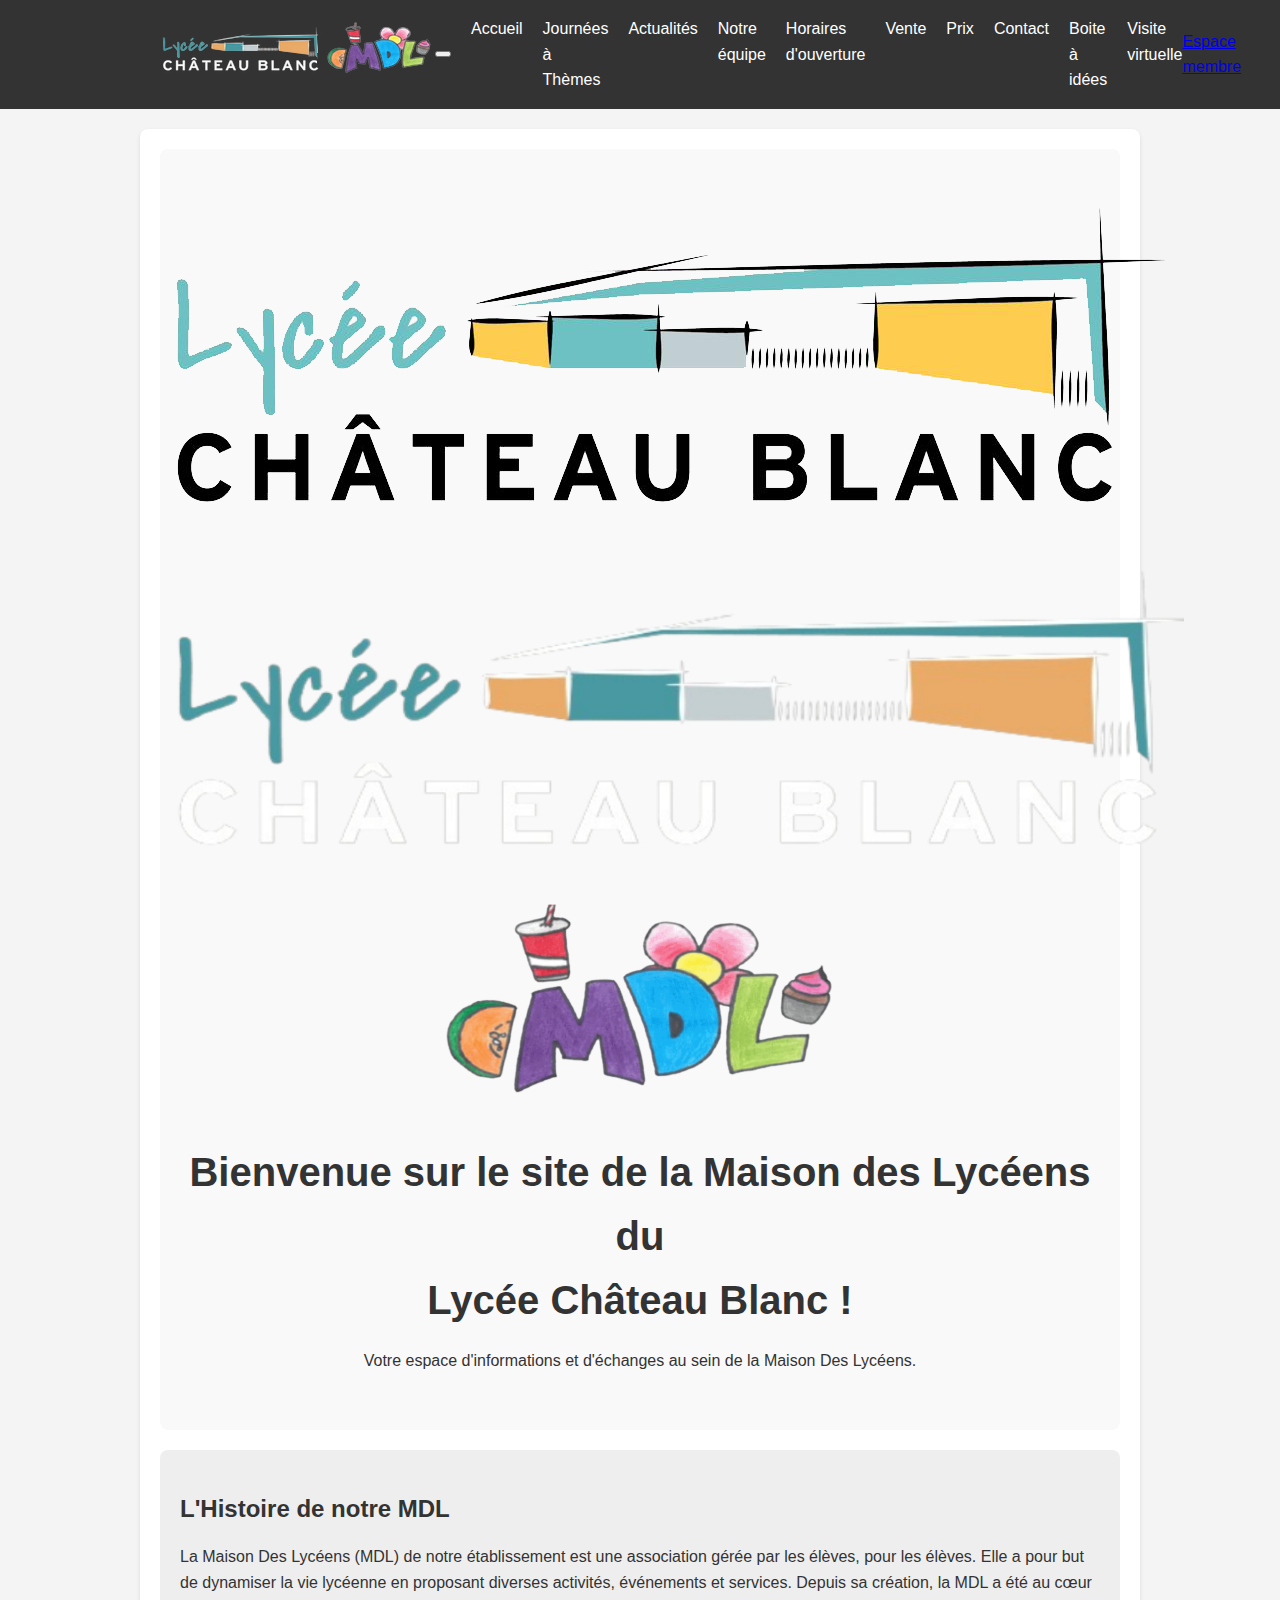
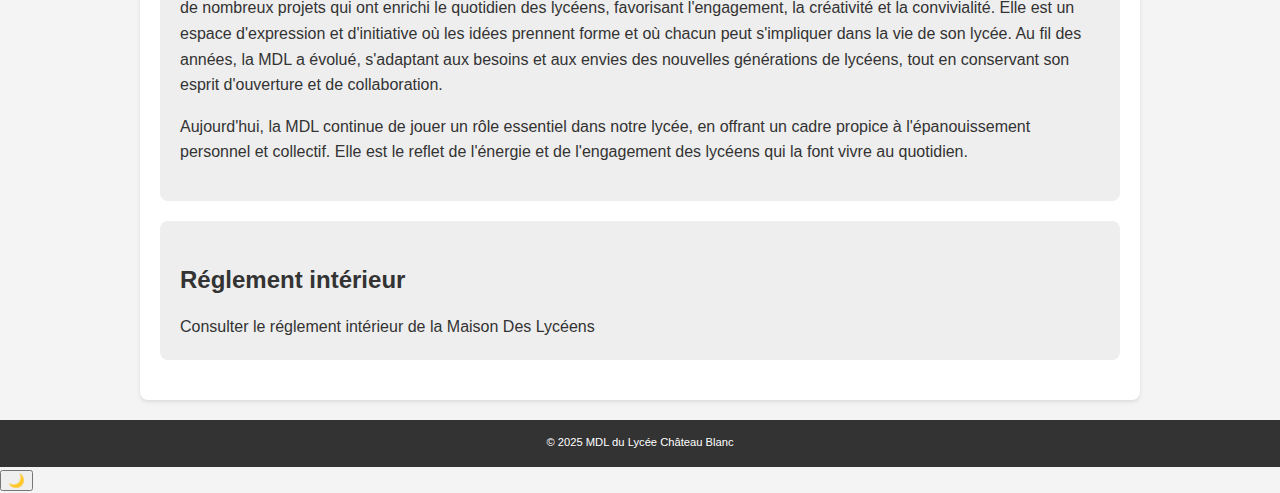
<file: index.html>
<!DOCTYPE html>
<html lang="fr">
<head>
    <meta charset="UTF-8">
    <meta name="viewport" content="width=device-width, initial-scale=1.0">

    <meta name="google-site-verification" content="rT7FhVtgQ3VDwmpmEIGLUB0xlYUB9ziTsrN9BKJCKbk" />
    <meta property="og:site_name" content="Accueil - MDL Château Blanc" />
    <meta property="og:title" content="Accueil - MDL Château Blanc" />
    <link rel="apple-touch-icon" href="images/logos/mdl-onglet.png" sizes="180x180">
    <meta property="og:image" content="images/logos/mdl-onglet.png" />

    <title>Accueil - MDL Château Blanc</title>
    <link rel="stylesheet" href="style.css">
    <link rel="website icon" type="png" href="images/logos/mdl-onglet.png">
    <style>
        /* Ajout de ces styles pour que le lien dans h1 ressemble au titre */
        h1 a {
            color: inherit; /* Le lien hérite de la couleur du titre h1 */
            text-decoration: none; /* Supprime le soulignement du lien */
        }

        section a {
            color: inherit; /* Le lien hérite de la couleur du titre h1 */
            text-decoration: none; /* Supprime le soulignement du lien */
        }

        h1 a:hover,
        h1 a:focus {
            text-decoration: underline; /* Ajoute un soulignement au survol ou à la sélection */
            color: #0066cc; /* Change de couleur au survol pour un meilleur feedback */
        }
    </style>
</head>
<body>
    <header>
        <nav>
            <div class="logo"><a href="https://mdl-lptcb.vercel.app"><img src="/images/logos/mdl-lycee-sombre.png"></a></div>
            <button class="hamburger-menu">
                <span></span>
                <span></span>
                <span></span>
            </button>
            <ul class="nav-links">
                <li><a href="index.html">Accueil</a></li>
                <li><a href="journees-thematiques.html">Journées à Thèmes</a></li>
                <li><a href="actualites.html">Actualités</a></li>
                <li><a href="trombinoscope.html">Notre équipe</a></li>
                <li><a href="horaires.html">Horaires d'ouverture</a></li>
                <li><a href="vente.html">Vente</a></li>
                <li><a href="prix.html">Prix</a></li>
                <li><a href="contact.html">Contact</a></li>
                <li><a href="boite-a-idee.html">Boite à idées</a></li>
                <li><a href="https://my.matterport.com/show/?m=zjwMjjYAivi" target="_blank">Visite virtuelle</a></li>
            </ul>
            <a href="https://page-de-connexion-html.vercel.app" class="login-button">Espace membre</a>
        </nav>
    </header>
    <main class="container">
        <section class="hero">
            <div class="logo-container">
                <img src="images/logos/lycee.png" alt="Logo Lycée" class="light-mode-logo">
                <img src="images/logos/lycee-sombre.png" alt="Logo Lycée Sombre" class="dark-mode-logo">
                <img src="images/logos/mdl.png" alt="Logo MDL">
            </div>
            <h1>Bienvenue sur le site de la Maison des Lycéens du<br><a href="https://www.lycee-chateaublanc.net/">Lycée Château Blanc</a> !</h1>
            <p>Votre espace d'informations et d'échanges au sein de la Maison Des Lycéens.</p>
        </section>

        <section class="history-section">
            <h2>L'Histoire de notre MDL</h2>
            <p>La Maison Des Lycéens (MDL) de notre établissement est une association gérée par les élèves, pour les élèves. Elle a pour but de dynamiser la vie lycéenne en proposant diverses activités, événements et services. Depuis sa création, la MDL a été au cœur de nombreux projets qui ont enrichi le quotidien des lycéens, favorisant l'engagement, la créativité et la convivialité. Elle est un espace d'expression et d'initiative où les idées prennent forme et où chacun peut s'impliquer dans la vie de son lycée. Au fil des années, la MDL a évolué, s'adaptant aux besoins et aux envies des nouvelles générations de lycéens, tout en conservant son esprit d'ouverture et de collaboration.</p>
            <p>Aujourd'hui, la MDL continue de jouer un rôle essentiel dans notre lycée, en offrant un cadre propice à l'épanouissement personnel et collectif. Elle est le reflet de l'énergie et de l'engagement des lycéens qui la font vivre au quotidien.</p>
        </section>

        <section class="history-section">
            <h2>Réglement intérieur</h2>
            <a href="public_files/reglements/mdl-lptcb.pdf">Consulter le réglement intérieur de la Maison Des Lycéens</a>
        </section>

    </main>

    <footer>
        <p>&copy; 2025 MDL du Lycée Château Blanc</p>
    </footer>

    <button id="darkModeToggle" class="dark-mode-toggle">
        🌙
    </button>

    <script src="script.js"></script>
</body>
</html>
</file>
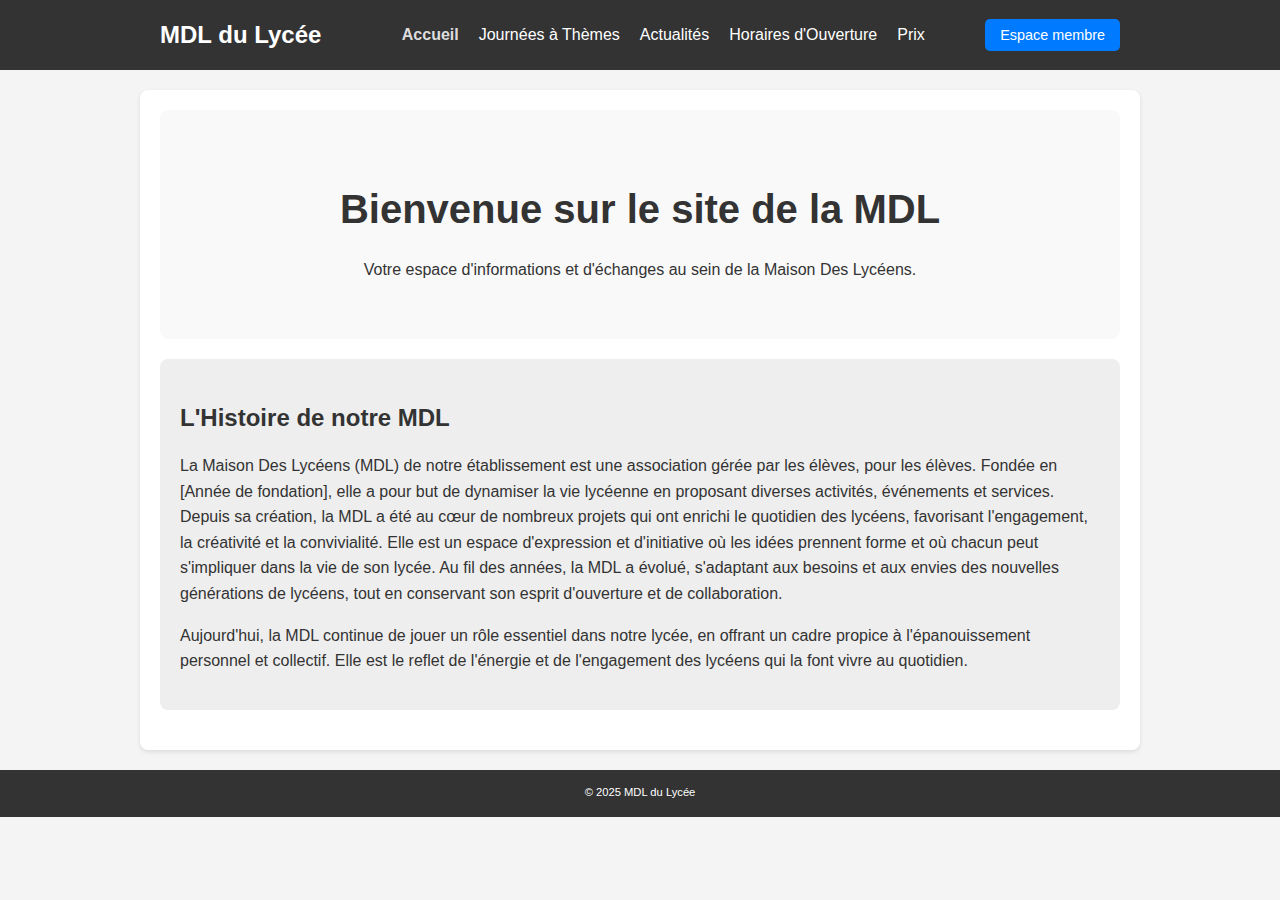
<file: accueil.html>
<!DOCTYPE html>
<html lang="fr">
<head>
    <meta charset="UTF-8">
    <meta name="viewport" content="width=device-width, initial-scale=1.0">
    <title>Accueil - MDL du Lycée</title>
    <link rel="stylesheet" href="style.css">
</head>
<body>
    <header>
        <nav>
            <div class="logo">MDL du Lycée</div>
            <ul>
                <li><a href="accueil.html" class="active">Accueil</a></li>
                <li><a href="journees-thematiques.html">Journées à Thèmes</a></li>
                <li><a href="actualites.html">Actualités</a></li>
                <li><a href="horaires.html">Horaires d'Ouverture</a></li>
                <li><a href="prix.html">Prix</a></li>
            </ul>
            <div class="login-button">
                <a href="https://page-de-connexion-html.vercel.app">Espace membre</a>
            </div>
        </nav>
    </header>

    <main class="container">
        <section class="hero">
            <h1>Bienvenue sur le site de la MDL</h1>
            <p>Votre espace d'informations et d'échanges au sein de la Maison Des Lycéens.</p>
        </section>

        <section class="history-section">
            <h2>L'Histoire de notre MDL</h2>
            <p>La Maison Des Lycéens (MDL) de notre établissement est une association gérée par les élèves, pour les élèves. Fondée en [Année de fondation], elle a pour but de dynamiser la vie lycéenne en proposant diverses activités, événements et services. Depuis sa création, la MDL a été au cœur de nombreux projets qui ont enrichi le quotidien des lycéens, favorisant l'engagement, la créativité et la convivialité. Elle est un espace d'expression et d'initiative où les idées prennent forme et où chacun peut s'impliquer dans la vie de son lycée. Au fil des années, la MDL a évolué, s'adaptant aux besoins et aux envies des nouvelles générations de lycéens, tout en conservant son esprit d'ouverture et de collaboration.</p>
            <p>Aujourd'hui, la MDL continue de jouer un rôle essentiel dans notre lycée, en offrant un cadre propice à l'épanouissement personnel et collectif. Elle est le reflet de l'énergie et de l'engagement des lycéens qui la font vivre au quotidien.</p>
        </section>
    </main>

    <footer>
        <p>&copy; 2025 MDL du Lycée</p>
    </footer>
</body>
</html>
</file>
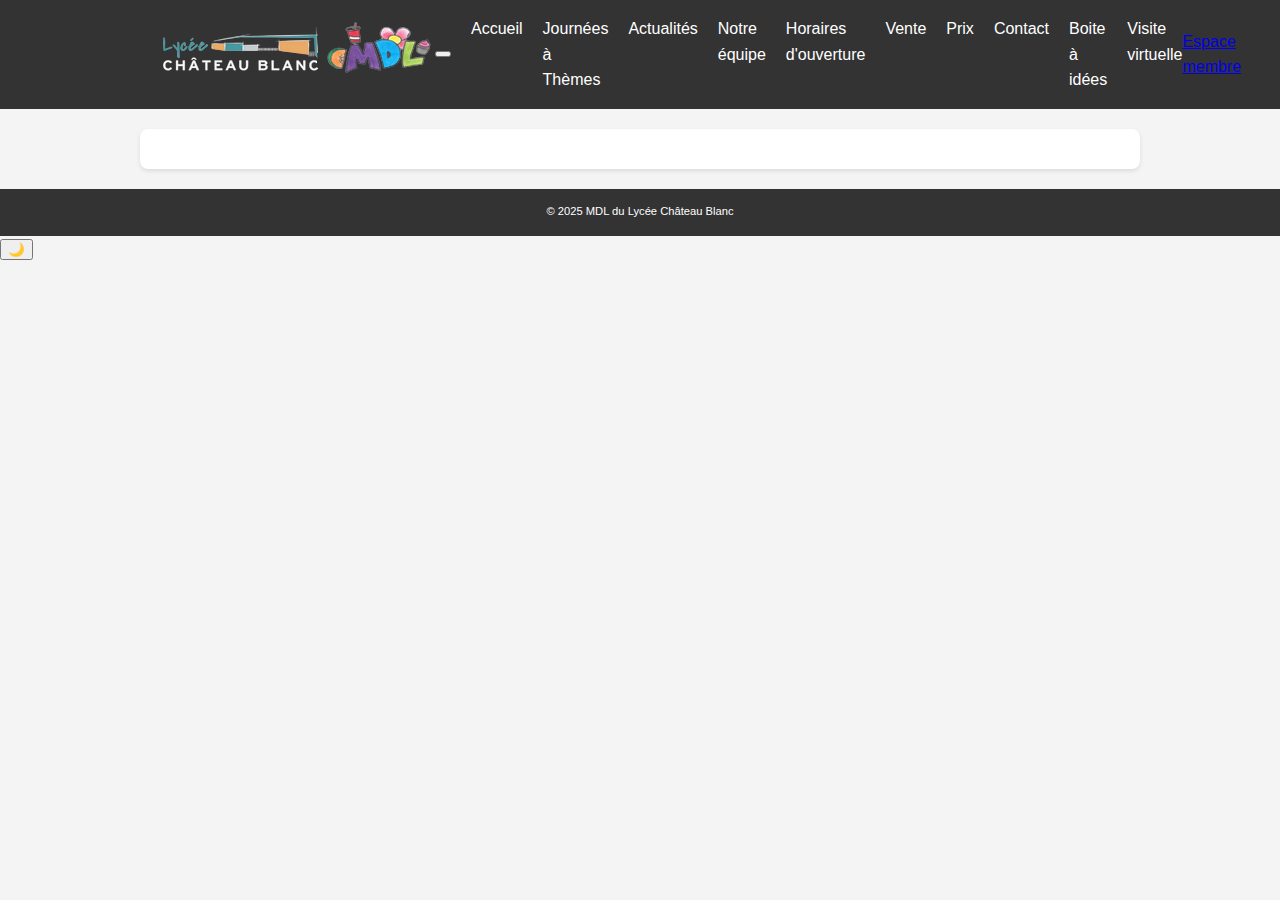
<file: boite-a-idee.html>
<!DOCTYPE html>
<html lang="fr">
<head>
    <meta charset="UTF-8">
    <meta name="viewport" content="width=device-width, initial-scale=1.0">
    <meta name="google-site-verification" content="rT7FhVtgQ3VDwmpmEIGLUB0xlYUB9ziTsrN9BKJCKbk" />
    <title>Actualités - MDL du Lycée</title>
    <link rel="stylesheet" href="style.css">
    <link rel="website icon" type="png" href="images/logos/mdl-onglet.png">
</head>
<body>
    <header>
        <nav>
            <div class="logo"><a href="https://mdl-lptcb.vercel.app"><img src="/images/logos/mdl-lycee-sombre.png"></a></div>
            <button class="hamburger-menu">
                <span></span>
                <span></span>
                <span></span>
            </button>
            <ul class="nav-links">
                <li><a href="index.html">Accueil</a></li>
                <li><a href="journees-thematiques.html">Journées à Thèmes</a></li>
                <li><a href="actualites.html">Actualités</a></li>
                <li><a href="trombinoscope.html">Notre équipe</a></li>
                <li><a href="horaires.html">Horaires d'ouverture</a></li>
                <li><a href="vente.html">Vente</a></li>
                <li><a href="prix.html">Prix</a></li>
                <li><a href="contact.html">Contact</a></li>
                <li><a href="boite-a-idee.html">Boite à idées</a></li>
                <li><a href="https://my.matterport.com/show/?m=zjwMjjYAivi" target="_blank">Visite virtuelle</a></li>
            </ul>
            <a href="https://page-de-connexion-html.vercel.app" class="login-button">Espace membre</a>
        </nav>
    </header>

    <main class="container">
        
        <div formsappId="6895c98b95b5e80002502f35"></div>
        <script src="https://forms.app/cdn/embed.js" type="text/javascript" async defer onload="new formsapp('6895c98b95b5e80002502f35', 'standard', {'width':'100vw','height':'600px','opacity':0}, 'https://xireobsn.forms.app');">
        </script>

    </main>

    <footer>
        <p>&copy; 2025 MDL du Lycée Château Blanc</p>
    </footer>

    <button id="darkModeToggle" class="dark-mode-toggle">
        🌙
    </button>
    
    <script src="script.js"></script>
</body>
</html>
</file>
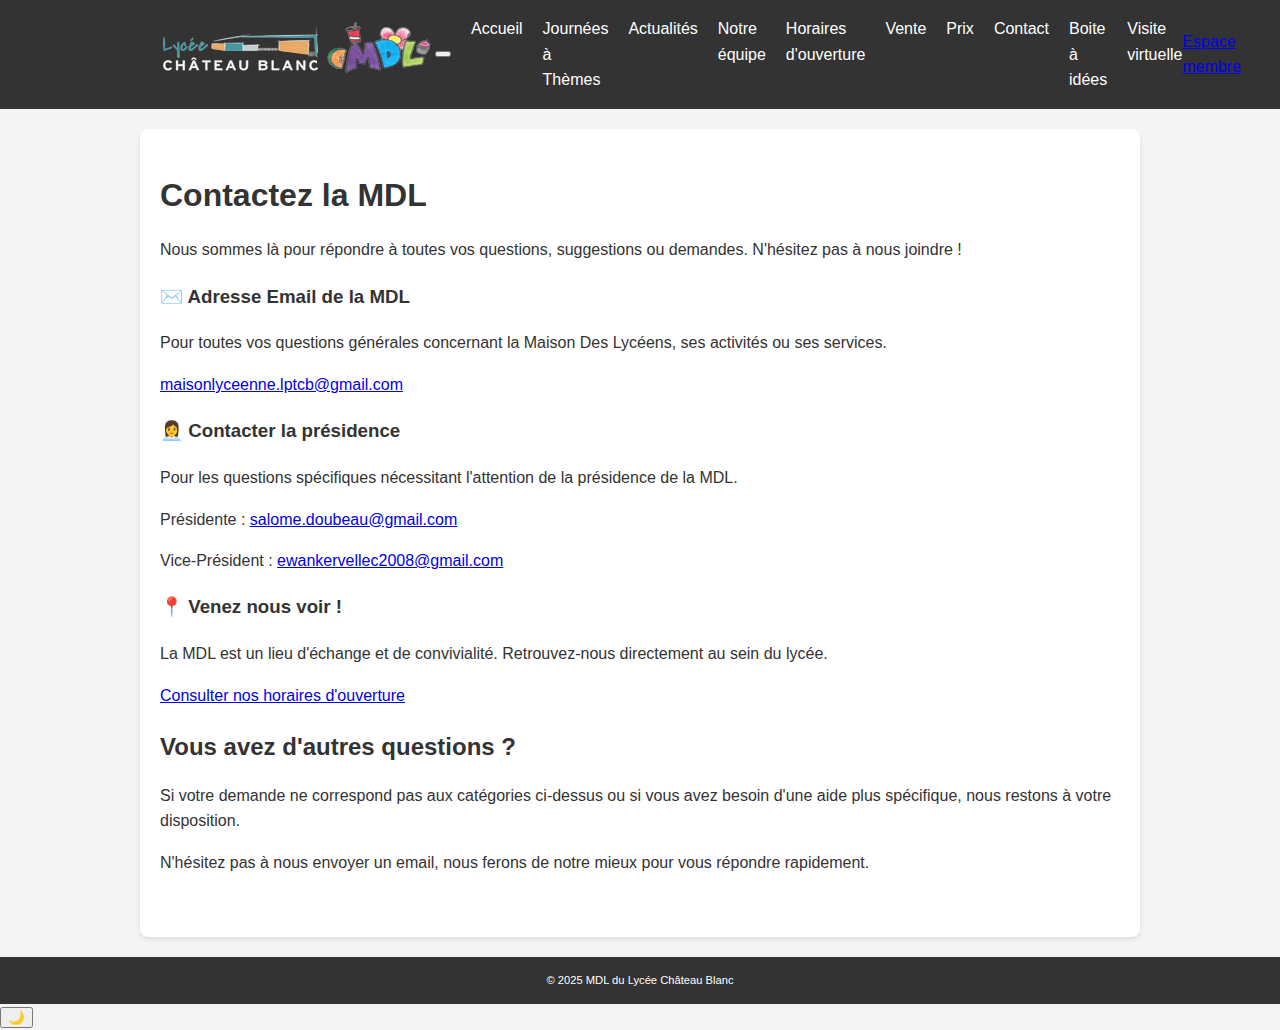
<file: contact.html>
<!DOCTYPE html>
<html lang="fr">
<head>
    <meta charset="UTF-8">
    <meta name="viewport" content="width=device-width, initial-scale=1.0">
    <meta name="google-site-verification" content="rT7FhVtgQ3VDwmpmEIGLUB0xlYUB9ziTsrN9BKJCKbk" />
    <title>Contact - MDL du Lycée</title>
    <link rel="stylesheet" href="style.css">
    <link rel="website icon" type="png" href="images/logos/mdl-onglet.png">
</head>
<body>
    <header>
        <nav>
            <div class="logo"><a href="https://mdl-lptcb.vercel.app"><img src="/images/logos/mdl-lycee-sombre.png"></a></div>
            <button class="hamburger-menu">
                <span></span>
                <span></span>
                <span></span>
            </button>
            <ul class="nav-links">
                <li><a href="index.html">Accueil</a></li>
                <li><a href="journees-thematiques.html">Journées à Thèmes</a></li>
                <li><a href="actualites.html">Actualités</a></li>
                <li><a href="trombinoscope.html">Notre équipe</a></li>
                <li><a href="horaires.html">Horaires d'ouverture</a></li>
                <li><a href="vente.html">Vente</a></li>
                <li><a href="prix.html">Prix</a></li>
                <li><a href="contact.html">Contact</a></li>
                <li><a href="boite-a-idee.html">Boite à idées</a></li>
                <li><a href="https://my.matterport.com/show/?m=zjwMjjYAivi" target="_blank">Visite virtuelle</a></li>
            </ul>
            <a href="https://page-de-connexion-html.vercel.app" class="login-button">Espace membre</a>
        </nav>
    </header>

    <main class="container">
        <section class="contact-page-hero">
            <h1>Contactez la MDL</h1>
            <p>Nous sommes là pour répondre à toutes vos questions, suggestions ou demandes. N'hésitez pas à nous joindre !</p>
        </section>

        <section class="contact-details-section">
            <div class="detail-card">
                <h3><span class="icon">✉️</span> Adresse Email de la MDL</h3>
                <p>Pour toutes vos questions générales concernant la Maison Des Lycéens, ses activités ou ses services.</p>
                <p class="contact-value"><a href="mailto:maisonlyceenne.lptcb@gmail.com">maisonlyceenne.lptcb@gmail.com</a></p>
            </div>

            <div class="detail-card">
                <h3><span class="icon">👩‍💼</span> Contacter la présidence</h3>
                <p>Pour les questions spécifiques nécessitant l'attention de la présidence de la MDL.</p>
                <p class="contact-value">Présidente : <a href="mailto:salome.doubeau@gmail.com">salome.doubeau@gmail.com</a></p>
                <p class="contact-value">Vice-Président : <a href="mailto:ewankervellec2008@gmail.com">ewankervellec2008@gmail.com</a></p>
            </div>

            <div class="detail-card">
                <h3><span class="icon">📍</span> Venez nous voir !</h3>
                <p>La MDL est un lieu d'échange et de convivialité. Retrouvez-nous directement au sein du lycée.</p>
                <p class="contact-value"><a href="horaires.html">Consulter nos horaires d'ouverture</a></p>
            </div>
        </section>

        <section class="additional-info-section">
            <h2>Vous avez d'autres questions ?</h2>
            <p>Si votre demande ne correspond pas aux catégories ci-dessus ou si vous avez besoin d'une aide plus spécifique, nous restons à votre disposition.</p>
            <p>N'hésitez pas à nous envoyer un email, nous ferons de notre mieux pour vous répondre rapidement.</p>
        </section>
        <br>
    </main>

    <footer>
        <p>&copy; 2025 MDL du Lycée Château Blanc</p>
    </footer>

    <button id="darkModeToggle" class="dark-mode-toggle">
        🌙
    </button>

    <script src="script.js"></script>
</body>
</html>
</file>
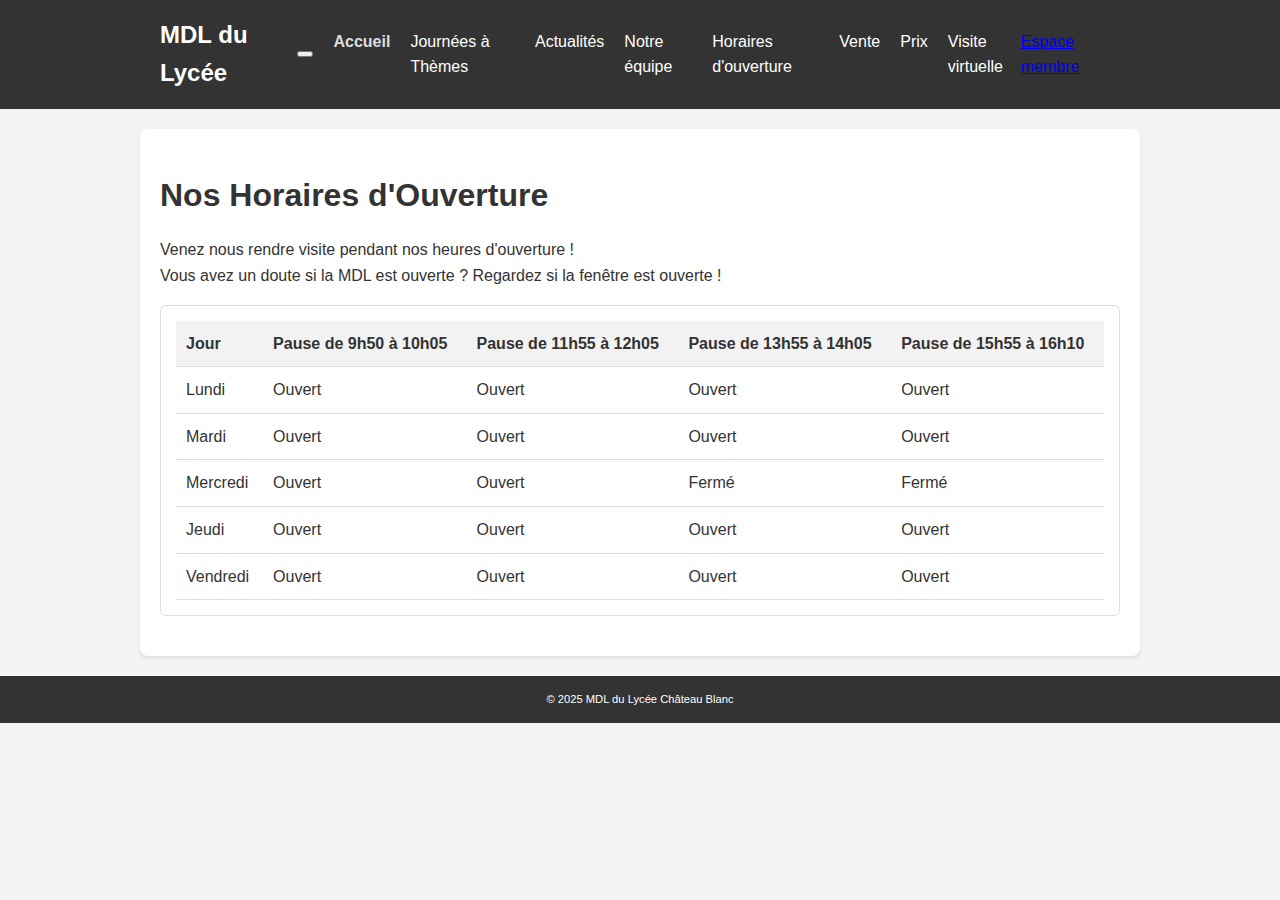
<file: horaires.html>
<!DOCTYPE html>
<html lang="fr">
<head>
    <meta charset="UTF-8">
    <meta name="viewport" content="width=device-width, initial-scale=1.0">
    <title>Horaires d'ouverture - MDL du Lycée</title>
    <link rel="stylesheet" href="style.css">
</head>
<body>
    <header>
        <nav>
            <div class="logo">MDL du Lycée</div>
            <button class="hamburger-menu">
                <span></span>
                <span></span>
                <span></span>
            </button>
            <ul class="nav-links">
                <li><a href="index.html" class="active">Accueil</a></li>
                <li><a href="journees-thematiques.html">Journées à Thèmes</a></li>
                <li><a href="actualites.html">Actualités</a></li>
                <li><a href="trombinoscope.html">Notre équipe</a></li>
                <li><a href="horaires.html">Horaires d'ouverture</a></li>
                <li><a href="vente.html">Vente</a></li>
                <li><a href="prix.html">Prix</a></li>
                <li><a href="https://my.matterport.com/show/?m=zjwMjjYAivi" target="_blank">Visite virtuelle</a></li>
            </ul>
            <a href="https://page-de-connexion-html.vercel.app" class="login-button">Espace membre</a>
        </nav>
    </header>

    <main class="container">
        <h1>Nos Horaires d'Ouverture</h1>
        <p>Venez nous rendre visite pendant nos heures d'ouverture !<br>Vous avez un doute si la MDL est ouverte ? Regardez si la fenêtre est ouverte !</p>

        <section class="opening-hours">
            <table>
                <thead>
                    <tr>
                        <th>Jour</th>
                        <th>Pause de 9h50 à 10h05</th>
                        <th>Pause de 11h55 à 12h05</th>
                        <th>Pause de 13h55 à 14h05</th>
                        <th>Pause de 15h55 à 16h10</th>
                    </tr>
                </thead>
                <tbody>
                    <tr>
                        <td>Lundi</td>
                        <td>Ouvert</td>
                        <td>Ouvert</td>
                        <td>Ouvert</td>
                        <td>Ouvert</td>
                    </tr>
                    <tr>
                        <td>Mardi</td>
                        <td>Ouvert</td>
                        <td>Ouvert</td>
                        <td>Ouvert</td>
                        <td>Ouvert</td>
                    </tr>
                    <tr>
                        <td>Mercredi</td>
                        <td>Ouvert</td>
                        <td>Ouvert</td>
                        <td>Fermé</td>
                        <td>Fermé</td>
                    </tr>
                    <tr>
                        <td>Jeudi</td>
                        <td>Ouvert</td>
                        <td>Ouvert</td>
                        <td>Ouvert</td>
                        <td>Ouvert</td>
                    </tr>
                    <tr>
                        <td>Vendredi</td>
                        <td>Ouvert</td>
                        <td>Ouvert</td>
                        <td>Ouvert</td>
                        <td>Ouvert</td>
                    </tr>
                    </tbody>
            </table>
        </section>
    </main>

    <footer>
        <p>&copy; 2025 MDL du Lycée Château Blanc</p>
    </footer>
    <script src="script.js"></script>
</body>
</html>
</file>
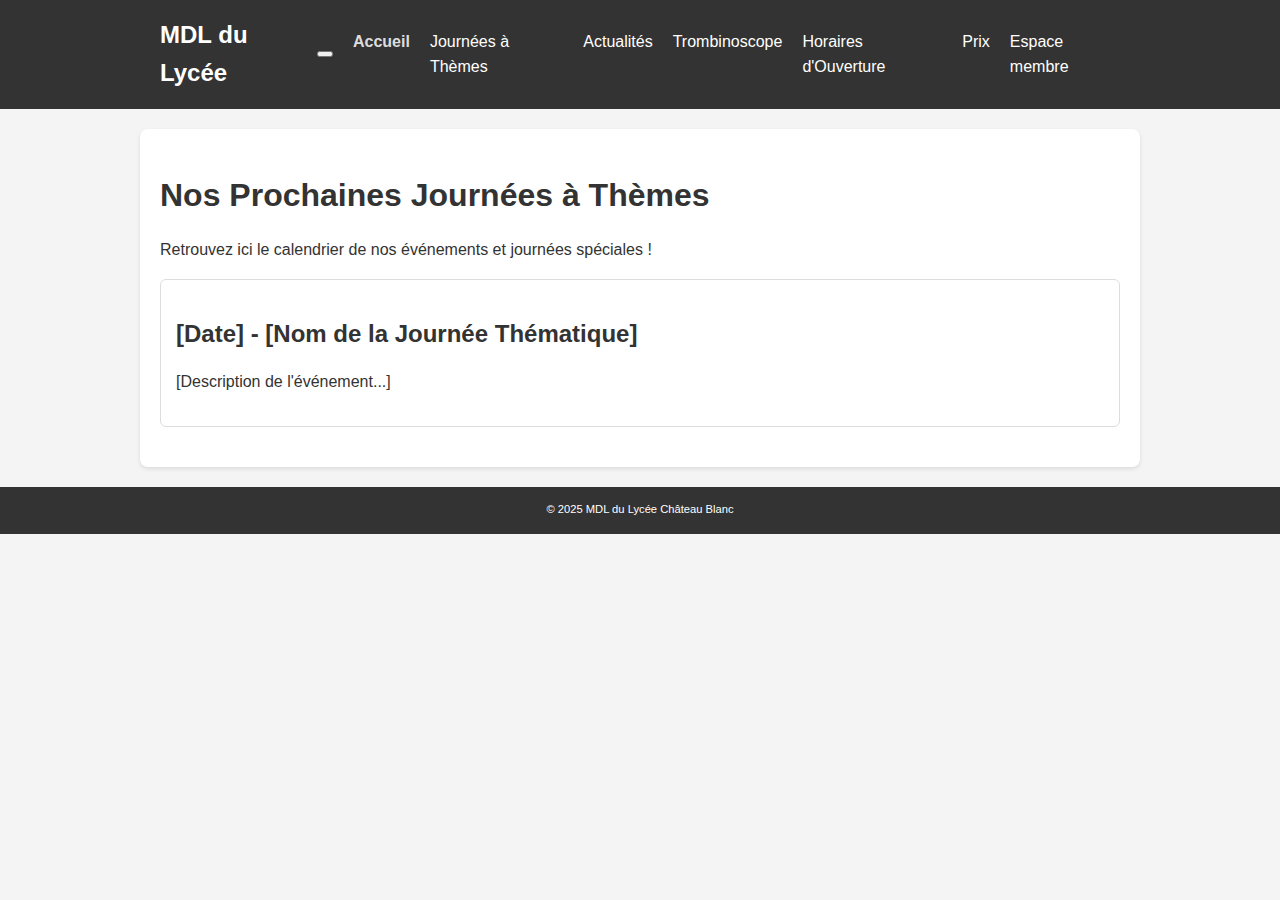
<file: journees-thematiques.html>
<!DOCTYPE html>
<html lang="fr">
<head>
    <meta charset="UTF-8">
    <meta name="viewport" content="width=device-width, initial-scale=1.0">
    <title>Journées à Thèmes - MDL du Lycée</title>
    <link rel="stylesheet" href="style.css">
</head>
<body>
    <header>
        <nav>
            <div class="logo">MDL du Lycée</div>
            <button class="hamburger-menu">
                <span></span>
                <span></span>
                <span></span>
            </button>
            <ul class="nav-links">
                <li><a href="index.html" class="active">Accueil</a></li>
                <li><a href="journees-thematiques.html">Journées à Thèmes</a></li>
                <li><a href="actualites.html">Actualités</a></li>
                <li><a href="trombinoscope.html">Trombinoscope</a></li>
                <li><a href="horaires.html">Horaires d'Ouverture</a></li>
                <li><a href="prix.html">Prix</a></li>
                <li><a href="https://page-de-connexion-html.vercel.app" class="login-button">Espace membre</a></li>
            </ul>
        </nav>
    </header>

    <main class="container">
        <h1>Nos Prochaines Journées à Thèmes</h1>
        <p>Retrouvez ici le calendrier de nos événements et journées spéciales !</p>

        <section class="event">
            <h2>[Date] - [Nom de la Journée Thématique]</h2>
            <p>[Description de l'événement...]</p>
        </section>

        </main>

    <footer>
        <p>&copy; 2025 MDL du Lycée Château Blanc</p>
    </footer>
    <script src="script.js"></script>
</body>
</html>
</file>
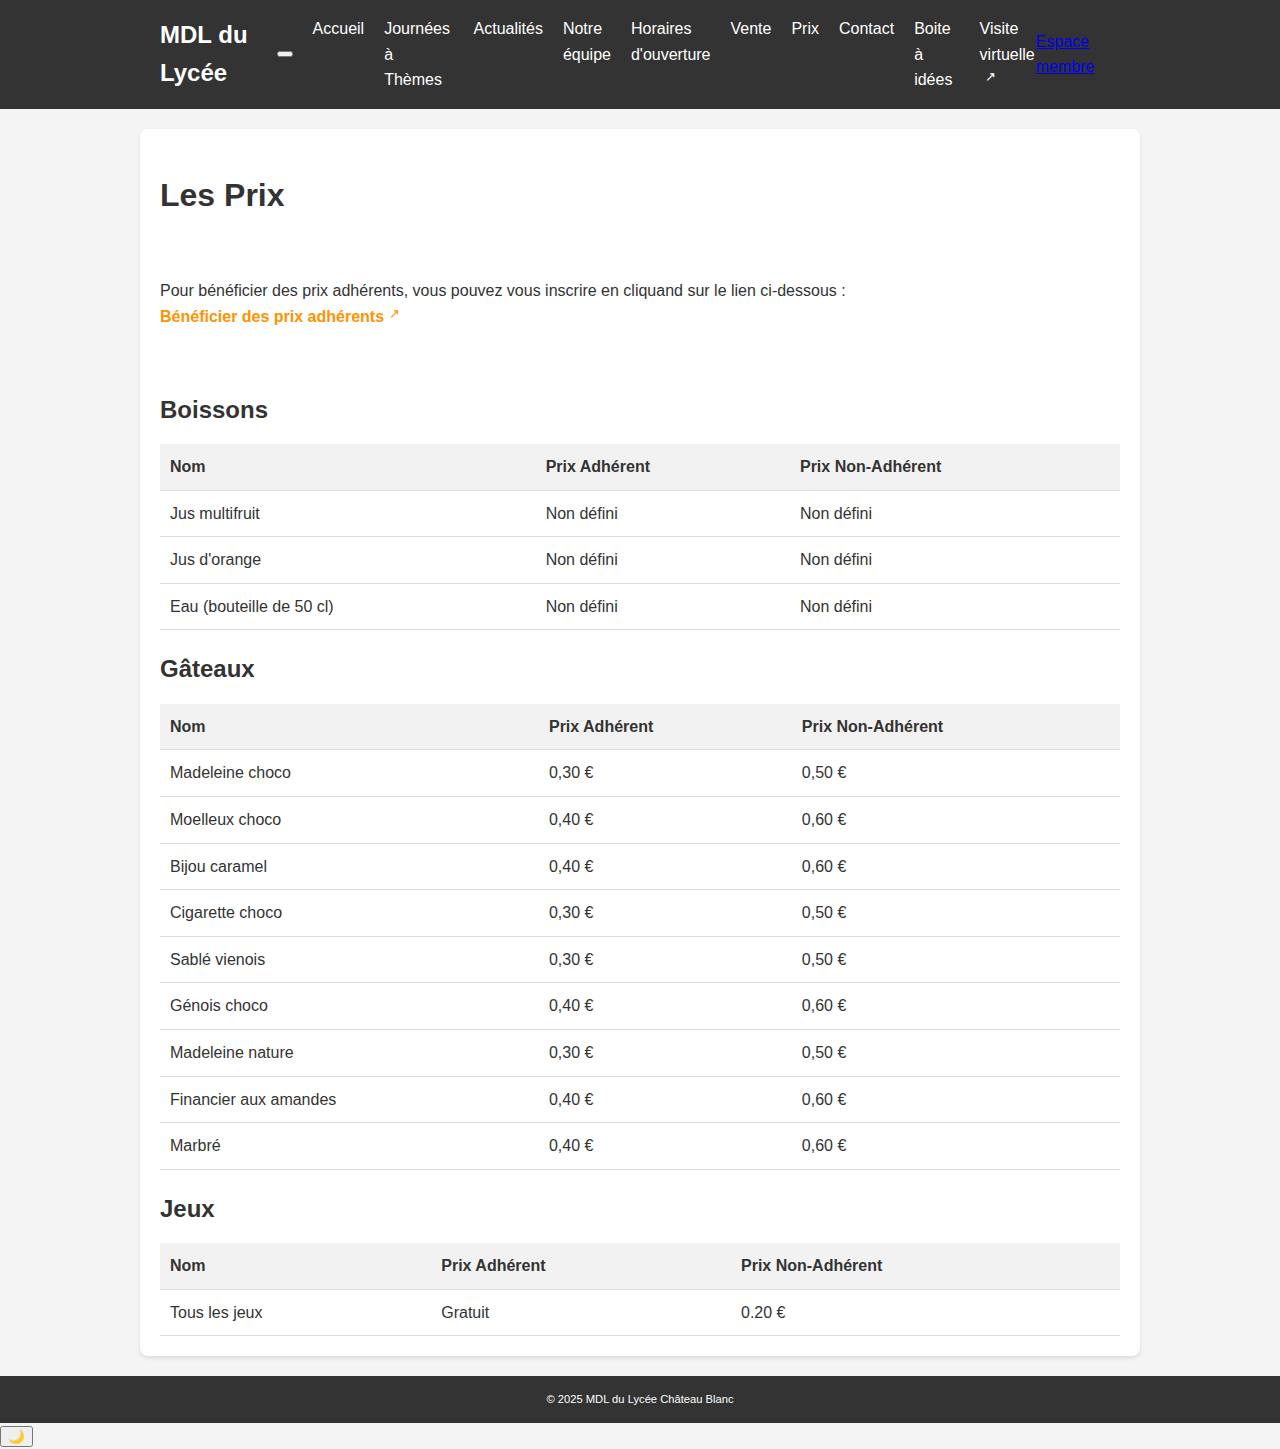
<file: prix.html>
<!DOCTYPE html>
<html lang="fr">
<head>
    <meta charset="UTF-8">
    <meta name="viewport" content="width=device-width, initial-scale=1.0">
    <meta name="google-site-verification" content="rT7FhVtgQ3VDwmpmEIGLUB0xlYUB9ziTsrN9BKJCKbk" />
    <title>Prix - MDL du Lycée</title>
    <link rel="stylesheet" href="style.css">
    <link rel="website icon" type="png" href="images/logos/mdl-onglet.png">
    <style>
        a[target="_blank"]::after {
            content: " ↗"; /* Ceci est le caractère Unicode de l'icône */
            font-size: 0.8em;
            margin-left: 5px;
            vertical-align: top;
            display: inline-block;
}
    </style>
</head>
<body>
    <header>
        <nav>
            <div class="logo">MDL du Lycée</div>
            <button class="hamburger-menu">
                <span></span>
                <span></span>
                <span></span>
            </button>
            <ul class="nav-links">
                <li><a href="index.html">Accueil</a></li>
                <li><a href="journees-thematiques.html">Journées à Thèmes</a></li>
                <li><a href="actualites.html">Actualités</a></li>
                <li><a href="trombinoscope.html">Notre équipe</a></li>
                <li><a href="horaires.html">Horaires d'ouverture</a></li>
                <li><a href="vente.html">Vente</a></li>
                <li><a href="prix.html">Prix</a></li>
                <li><a href="contact.html">Contact</a></li>
                <li><a href="boite-a-idee.html">Boite à idées</a></li>
                <li><a href="https://my.matterport.com/show/?m=zjwMjjYAivi" target="_blank">Visite virtuelle</a></li>
            </ul>
            <a href="https://page-de-connexion-html.vercel.app" class="login-button">Espace membre</a>
        </nav>
    </header>

    <main class="container">
        <h1>Les Prix</h1>
        <br>
        
        <p>Pour bénéficier des prix adhérents, vous  pouvez vous inscrire en cliquand sur le lien ci-dessous :<br><a href="http://adhesion-mdl-lptcb.vercel.app/" style="color: #FF9200; text-decoration: none;" target="_blank"><b>Bénéficier des prix adhérents</b></a></p>
        <br>

        <section>
            <h2>Boissons</h2>
            <table>
                <thead>
                    <tr>
                        <th>Nom</th>
                        <th>Prix Adhérent</th>
                        <th>Prix Non-Adhérent</th>
                    </tr>
                </thead>
                <tbody>
                    <tr>
                        <td>Jus multifruit</td>
                        <td>Non défini</td>
                        <td>Non défini</td>
                    </tr>
                    <tr>
                        <td>Jus d'orange</td>
                        <td>Non défini</td>
                        <td>Non défini</td>
                    </tr>
                    <tr>
                        <td>Eau (bouteille de 50 cl)</td>
                        <td>Non défini</td>
                        <td>Non défini</td>
                    </tr>
                </tbody>
            </table>
        </section>

        <section>
            <h2>Gâteaux</h2>
            <table>
                <thead>
                    <tr>
                        <th>Nom</th>
                        <th>Prix Adhérent</th>
                        <th>Prix Non-Adhérent</th>
                    </tr>
                </thead>
                <tbody>
                    <tr>
                        <td>Madeleine choco</td>
                        <td>0,30 €</td>
                        <td>0,50 €</td>
                    </tr>
                    <tr>
                        <td>Moelleux choco</td>
                        <td>0,40 €</td>
                        <td>0,60 €</td>
                    </tr>
                    <tr>
                        <td>Bijou caramel</td>
                        <td>0,40 €</td>
                        <td>0,60 €</td>
                    </tr>
                    <tr>
                        <td>Cigarette choco</td>
                        <td>0,30 €</td>
                        <td>0,50 €</td>
                    </tr>
                    <tr>
                        <td>Sablé vienois</td>
                        <td>0,30 €</td>
                        <td>0,50 €</td>
                    </tr>
                    <tr>
                        <td>Génois choco</td>
                        <td>0,40 €</td>
                        <td>0,60 €</td>
                    </tr>
                    <tr>
                        <td>Madeleine nature</td>
                        <td>0,30 €</td>
                        <td>0,50 €</td>
                    </tr>
                    <tr>
                        <td>Financier aux amandes</td>
                        <td>0,40 €</td>
                        <td>0,60 €</td>
                    </tr>
                    <tr>
                        <td>Marbré</td>
                        <td>0,40 €</td>
                        <td>0,60 €</td>
                    </tr>
                </tbody>
            </table>
        </section>

        <section>
            <h2>Jeux</h2>
            <table>
                <thead>
                    <tr>
                        <th>Nom</th>
                        <th>Prix Adhérent</th>
                        <th>Prix Non-Adhérent</th>
                    </tr>
                </thead>
                <tbody>
                    <tr>
                        <td>Tous les jeux</td>
                        <td>Gratuit</td>
                        <td>0.20 €</td>
                    </tr>
                </tbody>
            </table>
        </section>
    </main>

    <footer>
        <p>&copy; 2025 MDL du Lycée Château Blanc</p>
    </footer>

    <button id="darkModeToggle" class="dark-mode-toggle">
        🌙
    </button>
    <script src="script.js"></script>
</body>
</html>
</file>
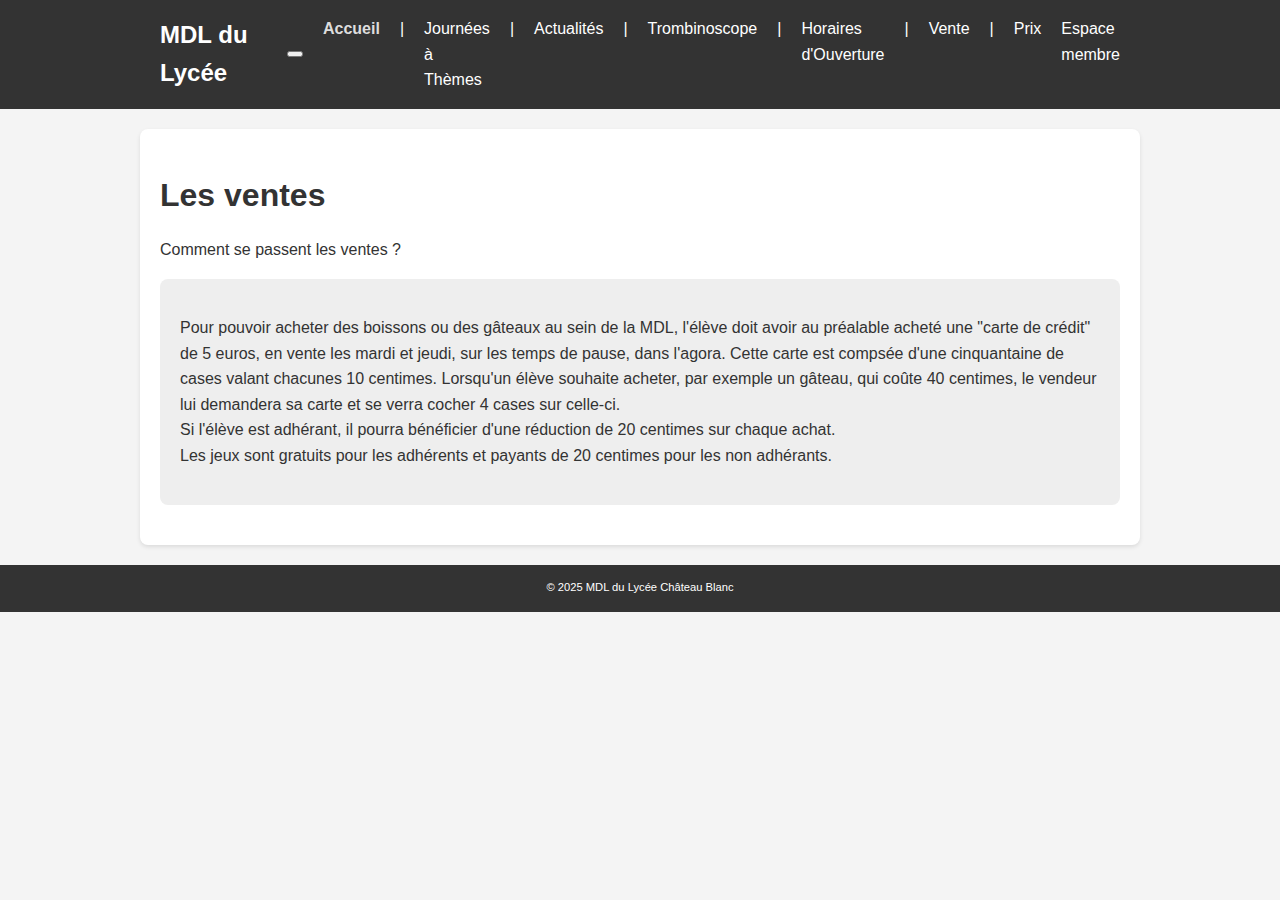
<file: vente.html>
<!DOCTYPE html>
<html lang="fr">
<head>
    <meta charset="UTF-8">
    <meta name="viewport" content="width=device-width, initial-scale=1.0">
    <title>Ventes - MDL du Lycée</title>
    <link rel="stylesheet" href="style.css">
</head>
<body>
    <header>
        <nav>
            <div class="logo">MDL du Lycée</div>
            <button class="hamburger-menu">
                <span></span>
                <span></span>
                <span></span>
            </button>
            <ul class="nav-links">
                <li><a href="index.html" class="active">Accueil</a></li>
                <li>|</li>
                <li><a href="journees-thematiques.html">Journées à Thèmes</a></li>
                <li>|</li>
                <li><a href="actualites.html">Actualités</a></li>
                <li>|</li>
                <li><a href="trombinoscope.html">Trombinoscope</a></li>
                <li>|</li>
                <li><a href="horaires.html">Horaires d'Ouverture</a></li>
                <li>|</li>
                <li><a href="vente.html">Vente</a></li>
                <li>|</li>
                <li><a href="prix.html">Prix</a></li>
                <li><a href="https://page-de-connexion-html.vercel.app" class="login-button">Espace membre</a></li>
            </ul>
        </nav>
    </header>

    <main class="container">
        <section>
            <h1>Les ventes</h1>
            <p>Comment se passent les ventes ?</p>
        </section>

        <section class="history-section">
            <p>Pour pouvoir acheter des boissons ou des gâteaux au sein de la MDL, l'élève doit avoir au préalable acheté une "carte de crédit" de 5 euros, en vente les mardi et jeudi, sur les temps de pause, dans l'agora. Cette carte est compsée d'une cinquantaine de cases valant chacunes 10 centimes. Lorsqu'un élève souhaite acheter, par exemple un gâteau, qui coûte 40 centimes, le vendeur lui demandera sa carte et se verra cocher 4 cases sur celle-ci.<br>Si l'élève est adhérant, il pourra bénéficier d'une réduction de 20 centimes sur chaque achat.<br>Les jeux sont gratuits pour les adhérents et payants de 20 centimes pour les non adhérants.</p>
        </section>
    </main>

    <footer>
        <p>&copy; 2025 MDL du Lycée Château Blanc</p>
    </footer>
    <script src="script.js"></script>
</body>
</html>
</file>
<file: style.css>
body {
    font-family: sans-serif;
    margin: 0;
    background-color: #f4f4f4;
    color: #333;
    line-height: 1.6;
}

.container {
    max-width: 960px;
    margin: 20px auto;
    padding: 20px;
    background-color: #fff;
    border-radius: 8px;
    box-shadow: 0 2px 4px rgba(0, 0, 0, 0.1);
}

header {
    background-color: #333;
    color: white;
    padding: 1em 0;
}

nav {
    display: flex;
    justify-content: space-between;
    align-items: center;
    padding: 0 20px;
    max-width: 960px;
    margin: 0 auto;
}

.logo {
    font-size: 1.5em;
    font-weight: bold;
}

nav ul {
    list-style: none;
    padding: 0;
    margin: 0;
    display: flex;
}

nav ul li {
    margin-left: 20px;
}

nav ul li a {
    color: white;
    text-decoration: none;
    transition: color 0.3s ease;
}

nav ul li a:hover {
    color: #ddd;
}

nav ul li a.active {
    font-weight: bold;
    color: #ddd;
}

.login-button a {
    background-color: #007bff;
    color: white;
    border: none;
    border-radius: 5px;
    padding: 8px 15px;
    cursor: pointer;
    text-decoration: none;
    font-size: 0.9em;
    transition: background-color 0.3s ease;
}

.login-button a:hover {
    background-color: #0056b3;
}

main {
    padding: 20px;
}

h1, h2 {
    color: #333;
    margin-bottom: 15px;
}

.hero {
    text-align: center;
    padding: 40px 0;
    background-color: #f9f9f9;
    border-radius: 8px;
    margin-bottom: 20px;
}

.hero h1 {
    font-size: 2.5em;
    margin-bottom: 10px;
}

.history-section {
    padding: 20px;
    background-color: #eee;
    border-radius: 8px;
    margin-bottom: 20px;
}

.event, .news-item, .pricing, .opening-hours {
    margin-bottom: 20px;
    padding: 15px;
    border: 1px solid #ddd;
    border-radius: 6px;
    background-color: #fff;
}

table {
    width: 100%;
    border-collapse: collapse;
}

th, td {
    padding: 10px;
    border-bottom: 1px solid #ddd;
    text-align: left;
}

th {
    background-color: #f2f2f2;
    font-weight: bold;
}

footer {
    text-align: center;
    padding: 0.3em 0; /* Réduction supplémentaire du padding vertical */
    background-color: #333;
    color: white;
    position: relative;
    bottom: 0;
    width: 100%;
    font-size: 0.7em; /* Réduction supplémentaire de la taille de la police */
}

/* Responsive design */
@media (max-width: 768px) {
    nav {
        flex-direction: column;
        align-items: flex-start;
    }

    nav ul {
        margin-top: 10px;
        flex-direction: column;
    }

    nav ul li {
        margin-left: 0;
        margin-bottom: 10px;
    }

    .login-button {
        margin-top: 10px;
    }

    .container {
        margin: 10px;
        padding: 10px;
    }

    .hero h1 {
        font-size: 2em;
    }
}
</file>
